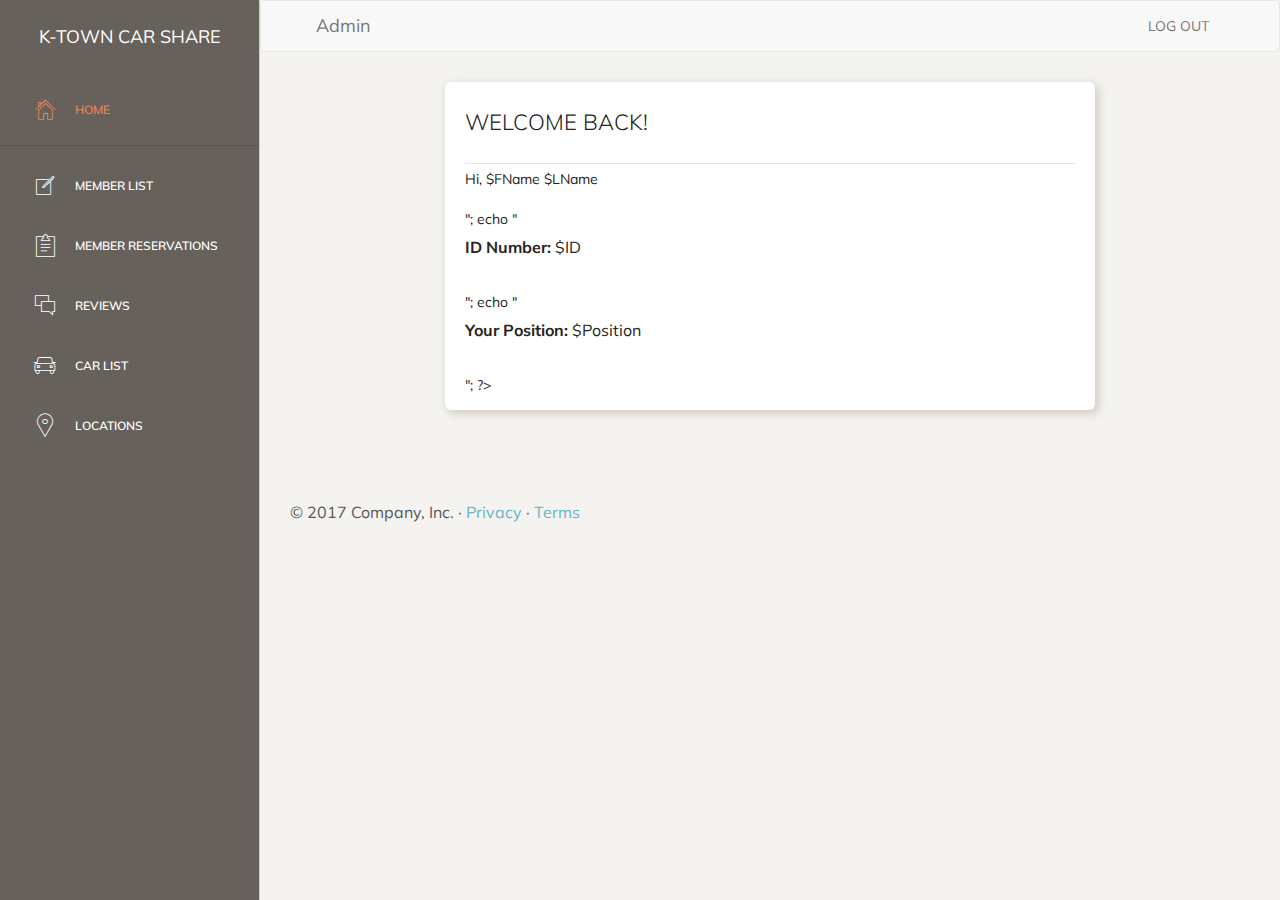
<file: admin_index.html>
<!DOCTYPE html>
<html lang="en">

<head>
<meta charset="utf-8">
<meta http-equiv="X-UA-Compatible" content="IE=edge">
<meta name="viewport" content="width=device-width, initial-scale=1">
<title>KTCS</title>
<!-- Bootstrap core CSS -->
<link href="dist/css/bootstrap.min.css" rel="stylesheet">
<!-- Custom styles for this page -->
<link href="css/styles.css" rel="stylesheet">
<!--  Fonts and icons     -->
<link href="https://fonts.googleapis.com/css?family=Open+Sans:800" rel="stylesheet">
<link href="https://fonts.googleapis.com/css?family=Cabin|Raleway" rel="stylesheet">
<link href='https://fonts.googleapis.com/css?family=Muli:400,300' rel='stylesheet' type='text/css'>
<!-- Icons -->
<link rel="stylesheet" href="css/pe-icon-7-stroke.css">
</head>

<body onload="loadAdminHomeView()">
<!-- onload="loadMemberHomeView()"> -->
<div class="wrapper">
<div class="sidebar">
    <div class="sidebar-wrapper">
        <div class="logo">
            <a href="admin_index.html" class="simple-text">K-Town Car Share</a>
        </div>
        <ul class="nav">
            <li id="adminHome" class="active">
                <a href="#" onclick="loadAdminHomeView()">
                    <i class="pe-7s-home"></i>
                    <p>HOME</p>
                </a>
            </li>
            <!-- <li> -->
<!--             <li id="profile">
                <a href="#" onclick="loadProfileView()">
                    <i class="pe-7s-user"></i>
                    <p>Profile</p>
                </a>
            </li> -->
                <div class="separator">
                    <a href="#"></a>
                </div>
            <!-- </li> -->
            <li id="viewMem">
                <a href="#" onclick="loadMembersListView()">
                    <i class="pe-7s-note"></i>
                    <p>Member List</p>
                </a>
            </li>
            <li id="rentHistory">
                <a href="#" onclick="loadMembersHistoryView()">
                    <i class="pe-7s-note2"></i>
                    <p>Member Reservations</p>
                </a>
            </li>
            <!-- <li id="viewReserves">
                <a href="#" onclick="loadPaymentsView()">
                    <i class="pe-7s-cash"></i>
                    <p>View Reservations</p>
                </a>
            </li> -->
            <li id="revs">
                <a href="#" onclick="loadAllReviewsView()">
                    <i class="pe-7s-chat"></i>
                    <p>Reviews</p>
                </a>
            </li>
            <li id="viewCars">
                <a href="#" onclick="loadCarListView()">
                    <i class="pe-7s-car"></i>
                    <p>Car List</p>
                </a>
            </li>
            <li id="viewLocations">
                <a href="#" onclick="loadLocationsView()">
                    <i class="pe-7s-map-marker"></i>
                    <p>Locations</p>
                </a>
            </li>
        </ul>
    </div>
</div>
<div class="main-panel">
    <!-- Fixed navbar -->
    <nav class="navbar navbar-default" id="member-nav">
        <div class="container-fluid">
            <div class="navbar-header">
                <button type="button" class="navbar-toggle collapsed" data-toggle="collapse" data-target="#navbar" aria-expanded="false" aria-controls="navbar">
                    <span class="sr-only">Toggle navigation</span>
                    <span class="icon-bar"></span>
                    <span class="icon-bar"></span>
                    <span class="icon-bar"></span>
                </button>
                <a class="navbar-brand" href="admin_index.html">Admin</a>
            </div>
            <div id="navbar" class="navbar-collapse collapse">
                <ul class="nav navbar-nav navbar-right">
                    <li><a href="index.html">LOG OUT</a></li>
                </ul>
            </div>
            <!--/.nav-collapse -->
        </div>
    </nav>
    <div class="main-content">
        <div id="viewGoesHere">
        HI, You made it! 
        </div>
    </div>
    <footer class="footer">
        <p>&copy; 2017 Company, Inc. &middot; <a href="#">Privacy</a> &middot; <a href="#">Terms</a></p>
    </footer>
</div>
</div>
<!-- /.container -->
<!-- Bootstrap core JavaScript -->
<script src="dist/js/jquery.min.js"></script>
<script src="dist/js/bootstrap.min.js"></script>
<script src="dist/js/jquery.datatables.js"></script>
<script src="js/admin-ctr.js"></script>
</body>
</file>
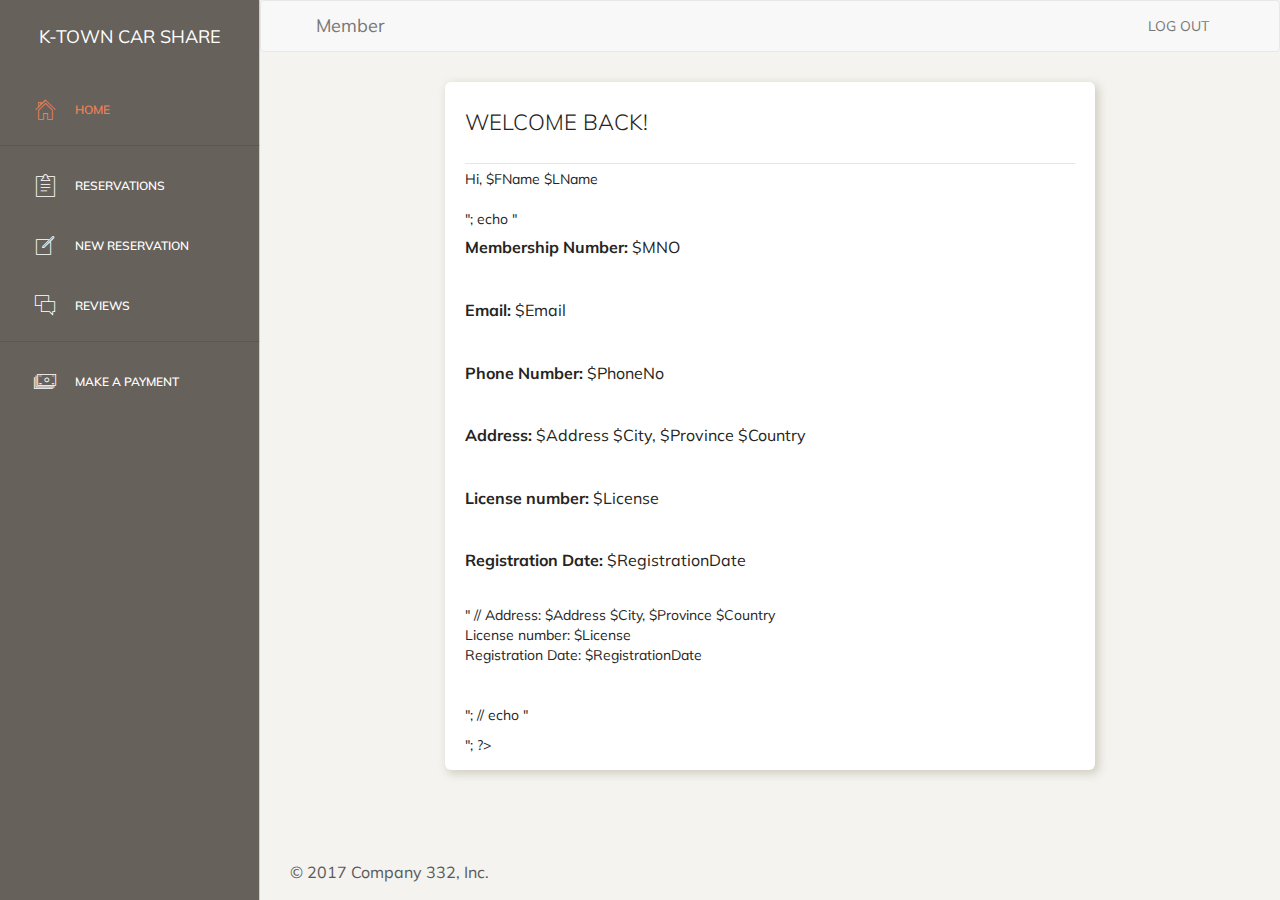
<file: member_index.html>
<!DOCTYPE html>
<html lang="en">

<head>
<meta charset="utf-8">
<meta http-equiv="X-UA-Compatible" content="IE=edge">
<meta name="viewport" content="width=device-width, initial-scale=1">
<title>KTCS</title>
<!-- Bootstrap core CSS -->
<link href="dist/css/bootstrap.min.css" rel="stylesheet">
<!-- Custom styles for this page -->
<link href="css/styles.css" rel="stylesheet">
<!--  Fonts and icons     -->
<link href="https://fonts.googleapis.com/css?family=Open+Sans:800" rel="stylesheet">
<link href="https://fonts.googleapis.com/css?family=Cabin|Raleway" rel="stylesheet">
<link href='https://fonts.googleapis.com/css?family=Muli:400,300' rel='stylesheet' type='text/css'>
<!-- Icons -->
<link rel="stylesheet" href="css/pe-icon-7-stroke.css">
</head>

<body onload="loadMemberHomeView()">
<div class="wrapper">
<div class="sidebar">
    <div class="sidebar-wrapper">
        <div class="logo">
            <a href="member_index.html" class="simple-text"> K-Town Car Share</a>
        </div>
        <ul method="post" class="nav">
            <li id="memHome" class="active">
                <a href="#" name="memHome" onclick="loadMemberHomeView()">
                    <i class="pe-7s-home"></i>
                    <p>HOME</p>
                </a>
            </li>
            <!-- <li id="profile">
                <a href="#" name="profile"onclick="loadProfileView()">
                    <i class="pe-7s-user"></i>
                    <p>Profile</p>
                </a>
            </li> -->
            <li>
                <div class="separator">
                    <a href="#"></a>
                </div>
            </li>
            <li id="rentHistory">
                <a href="#" onclick="loadRentalHistoryView()">
                    <i class="pe-7s-note2"></i>
                    <p>Reservations</p>
                </a>
            </li>
            <li id="makeRes">
                <a href="#" onclick="loadMakeResView()">
                    <i class="pe-7s-note"></i>
                    <p>New Reservation</p>
                </a>
            </li>
            <li id="makeReview">
                <a href="#" onclick="loadReviewView()">
                    <i class="pe-7s-chat"></i>
                    <p>Reviews</p>
                </a>
            </li>
            <li>
                <div class="separator">
                    <a href="#"></a>
                </div>
            </li>
            <li id="makePay">
                <a href="#" onclick="loadPaymentsView()">
                    <i class="pe-7s-cash"></i>
                    <p>Make A Payment</p>
                </a>
            </li>
        </ul>
    </div>
</div>
<div class="main-panel">
    <!-- Fixed navbar -->
    <nav class="navbar navbar-default" id="member-nav">
        <div class="container-fluid">
            <div class="navbar-header">
                <button type="button" class="navbar-toggle collapsed" data-toggle="collapse" data-target="#navbar" aria-expanded="false" aria-controls="navbar">
                    <span class="sr-only">Toggle navigation</span>
                    <span class="icon-bar"></span>
                    <span class="icon-bar"></span>
                    <span class="icon-bar"></span>
                </button>
                <a class="navbar-brand" href="member_index.html">Member</a>
            </div>
            <div id="navbar" class="navbar-collapse collapse">
                <ul class="nav navbar-nav navbar-right">
                    <li><a href="index.html">LOG OUT</a></li>
                </ul>
            </div>
            <!--/.nav-collapse -->
        </div>
    </nav>
    <div class="main-content">
        <div id="viewGoesHere">
            HI, You made it!
        </div>
    </div>
    <footer class="footer">
        <p>&copy; 2017 Company 332, Inc. <!-- &middot; <a href="#">Privacy</a> &middot; <a href="#">Terms</a> --></p>
    </footer>
</div>
</div>
<!-- /.container -->
<!-- Bootstrap core JavaScript -->
<script src="dist/js/jquery.min.js"></script>
<script src="dist/js/bootstrap.min.js"></script>
<script src="dist/js/jquery.datatables.js"></script>
<script src="js/member-ctr.js"></script>



</body>
</file>
<file: css/styles.css>
/* GLOBAL STYLES
-------------------------------------------------- */
/* Padding below the footer and lighter body text */

body {
  padding-bottom: 40px;
  color: #5a5a5a;
}
/*      Font Smoothing      */

body,
h1,
.h1,
h2,
.h2,
h3,
.h3,
h4,
.h4,
h5,
.h5,
h6,
.h6,
p,
.navbar,
.brand,
.btn-simple,
.alert,
a,
.td-name,
td,
button.close {
    -moz-osx-font-smoothing: grayscale;
    -webkit-font-smoothing: antialiased;
    font-family: 'Muli', Arial, sans-serif;
    font-weight: 400;
}

h1,
.h1,
h2,
.h2,
h3,
.h3,
h4,
.h4 {
    font-weight: 300;
    margin: 30px 0 15px;
}

h1,
.h1 {
    font-size: 52px;
    font-family: 'Muli', Arial, sans-serif;
    text-align: center;
    margin-bottom: 5px;
    margin-top: 5px;
}

h2,
.h2 {
    font-size: 36px;
}

h3,
.h3 {
    font-size: 28px;
    margin: 20px 0 10px;
    margin-right: 5px;
    
}

h4,
.h4 {
    font-size: 22px;
    line-height: inherit;
    margin: 20px 2px 10px
}

h5,
.h5 {
    font-size: 16px;
    margin-bottom: 15px;
}

h6,
.h6 {
    font-size: 14px;
    font-weight: 600;
    text-transform: uppercase;
}

p {
    font-size: 16px;
    line-height: 1.5;
}

a {
    color: #68B3C8;
}

a:hover,
a:focus {
    text-decoration: none;
}

/* CUSTOMIZE THE NAVBAR
-------------------------------------------------- */


.sidebar {
  position: absolute;
  top: 0;
  bottom: 0;
  left: 0;
  z-index: 1;
}
.sidebar .sidebar-wrapper {
  position: relative;
  height: 100vh;
  overflow: auto;
  z-index: 4;
  box-shadow: inset -1px 0px 0px 0px #cfcfca;
  width: 260px;
  background-color: #66615b;
}

.sidebar .logo{
  padding: 18px 0px;
  margin: 0;
  box-shadow: inset -1px 0px 0px 0px #cfcfca;
  height: 75px;
  position: relative;
  z-index: 4;
}

.sidebar .logo .simple-text {
  text-transform: uppercase;
  padding: 4px 0px;
  display: block;
  font-size: 18px;
  text-align: center;
  font-weight: 400;
  line-height: 30px;
  white-space: nowrap;
  color: #FFF;
}

.main-panel {
  background-color: #f4f3ef;
  overflow: auto;
  position: relative;
  z-index: 2;
  float: right;
  width: calc(100% - 260px);
  min-height: 100vh;
}

.main-panel .navbar {
  margin-bottom: 0;
}

.main-panel > .main-content {
  padding: 30px 15px 30px 15px;
  min-height: calc(100% - 123px);
}

.sidebar,
.main-panel, .sidebar-wrapper {
  max-height: 100%;
  height: 100%;
}


.sidebar .nav i,
.off-canvas-sidebar .nav i {
  font-size: 24px;
  float: left;
  margin-right: 15px;
  line-height: 30px;
  width: 30px;
  text-align: center;
}

.sidebar .sidebar-wrapper > .nav li > a{
  margin: 10px 5px 0px;
    padding-left: 25px;
    padding-right: 25px;
}

.sidebar .sidebar-wrapper > .nav p,
.off-canvas-sidebar .sidebar-wrapper > .nav p {
  margin: 0;
  line-height: 30px;
  font-size: 12px;
  font-weight: 600;
  text-transform: uppercase;
  position: relative;
  left: 0;
  opacity: 1;
  white-space: nowrap;
}

.nav>li>a:focus, .nav>li>a:hover, .sidebar .sidebar-wrapper > .nav li:hover > a,
.off-canvas-sidebar .sidebar-wrapper > .nav li:hover > a {
  opacity: 1;
  background-color: rgba(238, 238, 238,0.5);
  border-radius: 5px;
}

.sidebar .nav li:not(.active) > a {
  color: #FFFFFF;
}

.sidebar .nav li.active > a {
  color: #ef8157;
  opacity: 1;
  background-color: transparent;;
}


/* Special class on .container surrounding .navbar, used for positioning it into place. */
.navbar-wrapper {
  position: absolute;
  top: 0;
  right: 0;
  left: 0;
  z-index: 20;
}

/* Flip around the padding for proper display in narrow viewports */
.navbar-wrapper > .container {
  padding-right: 0;
  padding-left: 0;
}
.navbar-wrapper .navbar {
  padding-right: 15px;
  padding-left: 15px;
}
.navbar-wrapper .navbar .container {
  width: auto;
}

.navbar-inverse .navbar-brand {
  color: #FFF;
  text-transform: uppercase;
}

.container-fluid>.navbar-collapse, .container-fluid>.navbar-header,
.container>.navbar-collapse, .container>.navbar-header{
  margin-right: 40px;
  margin-left: 40px;
}

.separator {
    padding-top: 0px;
    padding-bottom: 10px;
    border-bottom: 1px solid rgba(0, 0, 0, 0.1);
    margin-bottom: 15px;
}

/*.sidebar .sidebar-background {
  position: absolute;
  z-index: 1;
  height: 100%;
  width: 100%;
  display: block;
  top: 0;
  left: 0;
  background-size: cover;
  background-position: center center;
}
*/

/* CUSTOMIZE THE CAROUSEL
-------------------------------------------------- */

/* Carousel base class */
.carousel {
  height: 500px;
  margin-bottom: 60px;
}
/* Since positioning the image, we need to help out the caption */
.carousel-caption {
  z-index: 10;
}

/* Declare heights because of positioning of img element */
.carousel .item {
  height: 500px;
  background-color: #777;
}
.carousel-inner > .item > img {
  position: absolute;
  top: 0;
  left: 0;
  min-width: 100%;
  height: 500px;
}

.img-circle{
  -webkit-filter: grayscale(100%);
  filter: grayscale(100%);
}
#first-caption {
  left: 15%;
}
#second-caption {
  left: 15%;
}
#third-caption {
  left: 2%;
}


/* MARKETING CONTENT
-------------------------------------------------- */

/* Center align the text within the three columns below the carousel */
.marketing .col-lg-4 {
  margin-bottom: 20px;
  text-align: center;
}
.marketing h2 {
  font-weight: normal;
}
.marketing .col-lg-4 p {
  margin-right: 10px;
  margin-left: 10px;
}


/* Featurettes
------------------------- */

.featurette-divider {
  margin: 80px 0; /* Space out the Bootstrap <hr> more */
}

/* Thin out the marketing headings */
.featurette-heading {
  font-weight: 300;
  line-height: 1;
  letter-spacing: -1px;
}
/* Button
------------------------- */



/* RESPONSIVE CSS
-------------------------------------------------- */

@media (min-width: 768px) {
  /* Navbar positioning foo */
  .navbar-wrapper {
    margin-top: 20px;
  }
  .navbar-wrapper .container {
    padding-right: 15px;
    padding-left: 15px;
  }
  .navbar-wrapper .navbar {
    padding-right: 0;
    padding-left: 0;
  }

  /* The navbar becomes detached from the top, so we round the corners */
  .navbar-wrapper .navbar {
    border-radius: 4px;
  }

  /* Bump up size of carousel content */
  .carousel-caption p {
    margin-bottom: 20px;
    font-size: 21px;
    line-height: 1.4;
  }

  .featurette-heading {
    font-size: 50px;
  }
}

@media (min-width: 992px) {
  .featurette-heading {
    margin-top: 120px;
  }
}


/* RESPONSIVE CSS
-------------------------------------------------- */


@media (max-width: 992px) {
    /* Carousel base class */
  .carousel {
    height: 400px;
    margin-bottom: 60px;
  }
  /* Since positioning the image, we need to help out the caption */
  .carousel-caption {
    z-index: 10;
  }

  /* Declare heights because of positioning of img element */
  .carousel .item {
    height: 400px;
    background-color: #777;
  }
  .carousel-inner > .item > img {
    position: absolute;
    top: 0;
    left: 0;
    min-width: 100%;
    height: 400px;
  }

}

@media (max-width: 768px) {
  /* Carousel base class */
  .carousel {
    height: 250px;
    margin-bottom: 60px;
  }
  /* Since positioning the image, we need to help out the caption */
  .carousel-caption {
    z-index: 10;
  }

  /* Declare heights because of positioning of img element */
  .carousel .item {
    height: 250px;
    background-color: #777;
  }
  .carousel-inner > .item > img {
    position: absolute;
    top: 0;
    left: 0;
    min-width: 100%;
    height: 250px;
  }
      /* Bump up size of carousel content */
  .carousel-caption h1 {
/*    margin-bottom: 20px;*/
    font-size: 20px;
    /*line-height: 1.4;*/
  }
    /* Bump up size of carousel content */
  .carousel-caption p {
    margin-bottom: 20px;
    font-size: 12px;
    line-height: 1.4;
  }

}

/*  Common Items
-------------------------------------------------- */

.card {
  border-radius: 6px;
  box-shadow: 3px 3px 8px 1px rgba(204, 197, 185, 0.8);
  background-color: #FFFFFF;
  color: #252422;
  margin-bottom: 60px;
  position: relative;
  z-index: 1;
  padding: 5px;
}
.main-content {
  padding: 75px 15px 0 15px;
  min-height: 100vh;
}

.card-footer {
  padding: 2px;
}

#login-dp{
    min-width: 250px;
    padding: 14px 14px 0;
    overflow: hidden;
    box-shadow: inset -4px 6px 15px 0px rgba(204, 197, 185, 0.8);
    background-color: #FFFFFF;
}
#login-dp .help-block{
    font-size:12px    
}
#login-dp .bottom{
    background-color:rgba(255,255,255,.8);
    border-top:1px solid #ddd;
    clear:both;
    padding:14px;
}

#login-dp .form-group {
    margin-bottom: 10px;
}

#specialPages {
    width: 100%;
}

#memberlist {
  font-size: 12px;
}



/*  FORM STUFF    */

.form-control {
  background-color: #F3F2EE;
  border: 1px solid #e8e7e3;
  border-radius: 4px;
  color: #66615b;
  font-size: 14px;
  padding: 7px 18px;
  height: 40px;
  -webkit-box-shadow: none;
  box-shadow: none;
}
.form-control:focus {
  border: 1px solid #e8e7e3;
  background-color: #FFFFFF;
  -webkit-box-shadow: none;
  box-shadow: none;
  outline: 0 !important;
}
.has-success .form-control, .has-error .form-control, .has-success .form-control:focus, .has-error .form-control:focus {
  -webkit-box-shadow: none;
  box-shadow: none;
}
.has-success .form-control, .form-control.valid {
  color: #66615b;
  border-color: #e8e7e3;
}
.has-success .form-control:focus, .form-control.valid:focus {
  background-color: #FFFFFF;
  border-color: #7AC29A;
}
.has-error .form-control, .form-control.error {
  background-color: #FFC0A4;
  color: #EB5E28;
  border-color: #EB5E28;
}
.has-error .form-control:focus, .form-control.error:focus {
  background-color: #FFFFFF;
  border-color: #EB5E28;
}
.form-control + .form-control-feedback {
  border-radius: 6px;
  font-size: 14px;
  margin-top: -7px;
  position: absolute;
  right: 10px;
  top: 50%;
  vertical-align: middle;
}

textarea.form-control {
  max-width: 100%;
  padding: 10px 18px;
  resize: none;
}

.card .content {
  padding: 15px 15px 10px 15px;
}

.card .title {
  margin: 20px 5px 5px 15px;
  color: #252422;
  font-weight: 300;
  text-transform: uppercase;
}

.divider {
  height: 1px;
  width: 100%;
  display:block; /* for use on default inline elements like span */
  margin: 5px 0;
  overflow: hidden;
  background-color: #e5e5e5;
}

.footer {
  /*position: fixed;*/
  padding-left: 30px;
  width: 100%;
  bottom: 0;
}
</file>
<file: css/pe-icon-7-stroke.css>
@font-face {
	font-family: 'Pe-icon-7-stroke';
	src:url('../fonts/Pe-icon-7-stroke.eot?d7yf1v');
	src:url('../fonts/Pe-icon-7-stroke.eot?#iefixd7yf1v') format('embedded-opentype'),
		url('../fonts/Pe-icon-7-stroke.woff?d7yf1v') format('woff'),
		url('../fonts/Pe-icon-7-stroke.ttf?d7yf1v') format('truetype'),
		url('../fonts/Pe-icon-7-stroke.svg?d7yf1v#Pe-icon-7-stroke') format('svg');
	font-weight: normal;
	font-style: normal;
}

[class^="pe-7s-"], [class*=" pe-7s-"] {
	display: inline-block;
	font-family: 'Pe-icon-7-stroke';
	speak: none;
	font-style: normal;
	font-weight: normal;
	font-variant: normal;
	text-transform: none;
	line-height: 1;

	/* Better Font Rendering =========== */
	-webkit-font-smoothing: antialiased;
	-moz-osx-font-smoothing: grayscale;
}

.pe-7s-album:before {
	content: "\e6aa";
}
.pe-7s-arc:before {
	content: "\e6ab";
}
.pe-7s-back-2:before {
	content: "\e6ac";
}
.pe-7s-bandaid:before {
	content: "\e6ad";
}
.pe-7s-car:before {
	content: "\e6ae";
}
.pe-7s-diamond:before {
	content: "\e6af";
}
.pe-7s-door-lock:before {
	content: "\e6b0";
}
.pe-7s-eyedropper:before {
	content: "\e6b1";
}
.pe-7s-female:before {
	content: "\e6b2";
}
.pe-7s-gym:before {
	content: "\e6b3";
}
.pe-7s-hammer:before {
	content: "\e6b4";
}
.pe-7s-headphones:before {
	content: "\e6b5";
}
.pe-7s-helm:before {
	content: "\e6b6";
}
.pe-7s-hourglass:before {
	content: "\e6b7";
}
.pe-7s-leaf:before {
	content: "\e6b8";
}
.pe-7s-magic-wand:before {
	content: "\e6b9";
}
.pe-7s-male:before {
	content: "\e6ba";
}
.pe-7s-map-2:before {
	content: "\e6bb";
}
.pe-7s-next-2:before {
	content: "\e6bc";
}
.pe-7s-paint-bucket:before {
	content: "\e6bd";
}
.pe-7s-pendrive:before {
	content: "\e6be";
}
.pe-7s-photo:before {
	content: "\e6bf";
}
.pe-7s-piggy:before {
	content: "\e6c0";
}
.pe-7s-plugin:before {
	content: "\e6c1";
}
.pe-7s-refresh-2:before {
	content: "\e6c2";
}
.pe-7s-rocket:before {
	content: "\e6c3";
}
.pe-7s-settings:before {
	content: "\e6c4";
}
.pe-7s-shield:before {
	content: "\e6c5";
}
.pe-7s-smile:before {
	content: "\e6c6";
}
.pe-7s-usb:before {
	content: "\e6c7";
}
.pe-7s-vector:before {
	content: "\e6c8";
}
.pe-7s-wine:before {
	content: "\e6c9";
}
.pe-7s-cloud-upload:before {
	content: "\e68a";
}
.pe-7s-cash:before {
	content: "\e68c";
}
.pe-7s-close:before {
	content: "\e680";
}
.pe-7s-bluetooth:before {
	content: "\e68d";
}
.pe-7s-cloud-download:before {
	content: "\e68b";
}
.pe-7s-way:before {
	content: "\e68e";
}
.pe-7s-close-circle:before {
	content: "\e681";
}
.pe-7s-id:before {
	content: "\e68f";
}
.pe-7s-angle-up:before {
	content: "\e682";
}
.pe-7s-wristwatch:before {
	content: "\e690";
}
.pe-7s-angle-up-circle:before {
	content: "\e683";
}
.pe-7s-world:before {
	content: "\e691";
}
.pe-7s-angle-right:before {
	content: "\e684";
}
.pe-7s-volume:before {
	content: "\e692";
}
.pe-7s-angle-right-circle:before {
	content: "\e685";
}
.pe-7s-users:before {
	content: "\e693";
}
.pe-7s-angle-left:before {
	content: "\e686";
}
.pe-7s-user-female:before {
	content: "\e694";
}
.pe-7s-angle-left-circle:before {
	content: "\e687";
}
.pe-7s-up-arrow:before {
	content: "\e695";
}
.pe-7s-angle-down:before {
	content: "\e688";
}
.pe-7s-switch:before {
	content: "\e696";
}
.pe-7s-angle-down-circle:before {
	content: "\e689";
}
.pe-7s-scissors:before {
	content: "\e697";
}
.pe-7s-wallet:before {
	content: "\e600";
}
.pe-7s-safe:before {
	content: "\e698";
}
.pe-7s-volume2:before {
	content: "\e601";
}
.pe-7s-volume1:before {
	content: "\e602";
}
.pe-7s-voicemail:before {
	content: "\e603";
}
.pe-7s-video:before {
	content: "\e604";
}
.pe-7s-user:before {
	content: "\e605";
}
.pe-7s-upload:before {
	content: "\e606";
}
.pe-7s-unlock:before {
	content: "\e607";
}
.pe-7s-umbrella:before {
	content: "\e608";
}
.pe-7s-trash:before {
	content: "\e609";
}
.pe-7s-tools:before {
	content: "\e60a";
}
.pe-7s-timer:before {
	content: "\e60b";
}
.pe-7s-ticket:before {
	content: "\e60c";
}
.pe-7s-target:before {
	content: "\e60d";
}
.pe-7s-sun:before {
	content: "\e60e";
}
.pe-7s-study:before {
	content: "\e60f";
}
.pe-7s-stopwatch:before {
	content: "\e610";
}
.pe-7s-star:before {
	content: "\e611";
}
.pe-7s-speaker:before {
	content: "\e612";
}
.pe-7s-signal:before {
	content: "\e613";
}
.pe-7s-shuffle:before {
	content: "\e614";
}
.pe-7s-shopbag:before {
	content: "\e615";
}
.pe-7s-share:before {
	content: "\e616";
}
.pe-7s-server:before {
	content: "\e617";
}
.pe-7s-search:before {
	content: "\e618";
}
.pe-7s-film:before {
	content: "\e6a5";
}
.pe-7s-science:before {
	content: "\e619";
}
.pe-7s-disk:before {
	content: "\e6a6";
}
.pe-7s-ribbon:before {
	content: "\e61a";
}
.pe-7s-repeat:before {
	content: "\e61b";
}
.pe-7s-refresh:before {
	content: "\e61c";
}
.pe-7s-add-user:before {
	content: "\e6a9";
}
.pe-7s-refresh-cloud:before {
	content: "\e61d";
}
.pe-7s-paperclip:before {
	content: "\e69c";
}
.pe-7s-radio:before {
	content: "\e61e";
}
.pe-7s-note2:before {
	content: "\e69d";
}
.pe-7s-print:before {
	content: "\e61f";
}
.pe-7s-network:before {
	content: "\e69e";
}
.pe-7s-prev:before {
	content: "\e620";
}
.pe-7s-mute:before {
	content: "\e69f";
}
.pe-7s-power:before {
	content: "\e621";
}
.pe-7s-medal:before {
	content: "\e6a0";
}
.pe-7s-portfolio:before {
	content: "\e622";
}
.pe-7s-like2:before {
	content: "\e6a1";
}
.pe-7s-plus:before {
	content: "\e623";
}
.pe-7s-left-arrow:before {
	content: "\e6a2";
}
.pe-7s-play:before {
	content: "\e624";
}
.pe-7s-key:before {
	content: "\e6a3";
}
.pe-7s-plane:before {
	content: "\e625";
}
.pe-7s-joy:before {
	content: "\e6a4";
}
.pe-7s-photo-gallery:before {
	content: "\e626";
}
.pe-7s-pin:before {
	content: "\e69b";
}
.pe-7s-phone:before {
	content: "\e627";
}
.pe-7s-plug:before {
	content: "\e69a";
}
.pe-7s-pen:before {
	content: "\e628";
}
.pe-7s-right-arrow:before {
	content: "\e699";
}
.pe-7s-paper-plane:before {
	content: "\e629";
}
.pe-7s-delete-user:before {
	content: "\e6a7";
}
.pe-7s-paint:before {
	content: "\e62a";
}
.pe-7s-bottom-arrow:before {
	content: "\e6a8";
}
.pe-7s-notebook:before {
	content: "\e62b";
}
.pe-7s-note:before {
	content: "\e62c";
}
.pe-7s-next:before {
	content: "\e62d";
}
.pe-7s-news-paper:before {
	content: "\e62e";
}
.pe-7s-musiclist:before {
	content: "\e62f";
}
.pe-7s-music:before {
	content: "\e630";
}
.pe-7s-mouse:before {
	content: "\e631";
}
.pe-7s-more:before {
	content: "\e632";
}
.pe-7s-moon:before {
	content: "\e633";
}
.pe-7s-monitor:before {
	content: "\e634";
}
.pe-7s-micro:before {
	content: "\e635";
}
.pe-7s-menu:before {
	content: "\e636";
}
.pe-7s-map:before {
	content: "\e637";
}
.pe-7s-map-marker:before {
	content: "\e638";
}
.pe-7s-mail:before {
	content: "\e639";
}
.pe-7s-mail-open:before {
	content: "\e63a";
}
.pe-7s-mail-open-file:before {
	content: "\e63b";
}
.pe-7s-magnet:before {
	content: "\e63c";
}
.pe-7s-loop:before {
	content: "\e63d";
}
.pe-7s-look:before {
	content: "\e63e";
}
.pe-7s-lock:before {
	content: "\e63f";
}
.pe-7s-lintern:before {
	content: "\e640";
}
.pe-7s-link:before {
	content: "\e641";
}
.pe-7s-like:before {
	content: "\e642";
}
.pe-7s-light:before {
	content: "\e643";
}
.pe-7s-less:before {
	content: "\e644";
}
.pe-7s-keypad:before {
	content: "\e645";
}
.pe-7s-junk:before {
	content: "\e646";
}
.pe-7s-info:before {
	content: "\e647";
}
.pe-7s-home:before {
	content: "\e648";
}
.pe-7s-help2:before {
	content: "\e649";
}
.pe-7s-help1:before {
	content: "\e64a";
}
.pe-7s-graph3:before {
	content: "\e64b";
}
.pe-7s-graph2:before {
	content: "\e64c";
}
.pe-7s-graph1:before {
	content: "\e64d";
}
.pe-7s-graph:before {
	content: "\e64e";
}
.pe-7s-global:before {
	content: "\e64f";
}
.pe-7s-gleam:before {
	content: "\e650";
}
.pe-7s-glasses:before {
	content: "\e651";
}
.pe-7s-gift:before {
	content: "\e652";
}
.pe-7s-folder:before {
	content: "\e653";
}
.pe-7s-flag:before {
	content: "\e654";
}
.pe-7s-filter:before {
	content: "\e655";
}
.pe-7s-file:before {
	content: "\e656";
}
.pe-7s-expand1:before {
	content: "\e657";
}
.pe-7s-exapnd2:before {
	content: "\e658";
}
.pe-7s-edit:before {
	content: "\e659";
}
.pe-7s-drop:before {
	content: "\e65a";
}
.pe-7s-drawer:before {
	content: "\e65b";
}
.pe-7s-download:before {
	content: "\e65c";
}
.pe-7s-display2:before {
	content: "\e65d";
}
.pe-7s-display1:before {
	content: "\e65e";
}
.pe-7s-diskette:before {
	content: "\e65f";
}
.pe-7s-date:before {
	content: "\e660";
}
.pe-7s-cup:before {
	content: "\e661";
}
.pe-7s-culture:before {
	content: "\e662";
}
.pe-7s-crop:before {
	content: "\e663";
}
.pe-7s-credit:before {
	content: "\e664";
}
.pe-7s-copy-file:before {
	content: "\e665";
}
.pe-7s-config:before {
	content: "\e666";
}
.pe-7s-compass:before {
	content: "\e667";
}
.pe-7s-comment:before {
	content: "\e668";
}
.pe-7s-coffee:before {
	content: "\e669";
}
.pe-7s-cloud:before {
	content: "\e66a";
}
.pe-7s-clock:before {
	content: "\e66b";
}
.pe-7s-check:before {
	content: "\e66c";
}
.pe-7s-chat:before {
	content: "\e66d";
}
.pe-7s-cart:before {
	content: "\e66e";
}
.pe-7s-camera:before {
	content: "\e66f";
}
.pe-7s-call:before {
	content: "\e670";
}
.pe-7s-calculator:before {
	content: "\e671";
}
.pe-7s-browser:before {
	content: "\e672";
}
.pe-7s-box2:before {
	content: "\e673";
}
.pe-7s-box1:before {
	content: "\e674";
}
.pe-7s-bookmarks:before {
	content: "\e675";
}
.pe-7s-bicycle:before {
	content: "\e676";
}
.pe-7s-bell:before {
	content: "\e677";
}
.pe-7s-battery:before {
	content: "\e678";
}
.pe-7s-ball:before {
	content: "\e679";
}
.pe-7s-back:before {
	content: "\e67a";
}
.pe-7s-attention:before {
	content: "\e67b";
}
.pe-7s-anchor:before {
	content: "\e67c";
}
.pe-7s-albums:before {
	content: "\e67d";
}
.pe-7s-alarm:before {
	content: "\e67e";
}
.pe-7s-airplay:before {
	content: "\e67f";
}
</file>
